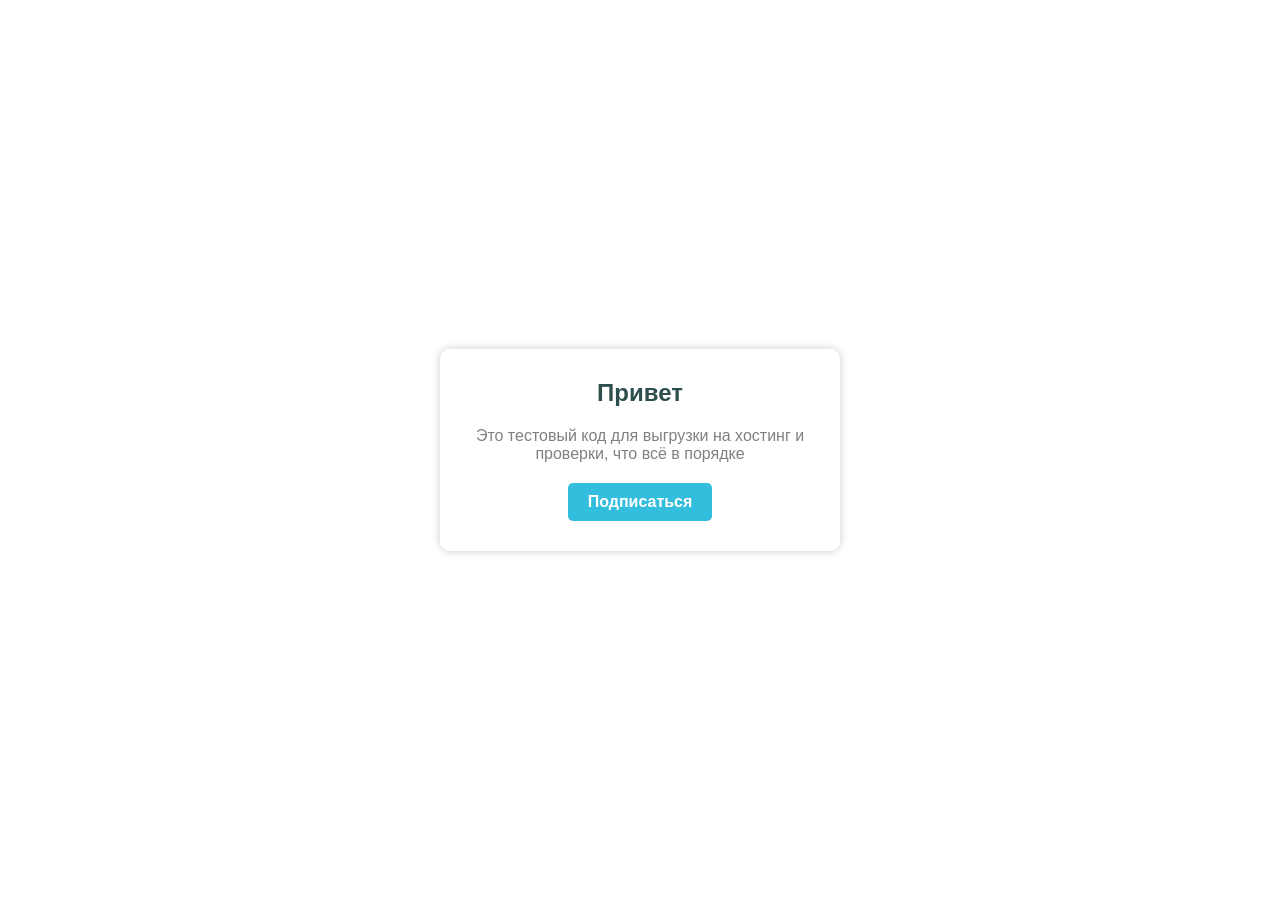
<file: index.html>
<!DOCTYPE html>
<html lang="en">
<head>
    <meta charset="UTF-8">
    <meta name="viewport" content="width=device-width, initial-scale=1.0">
    <link rel="stylesheet" href="style.css">
    <title>Demo</title>
</head>
<body>
    <div class="container">
        <h1 class="title">Привет</h1>
        <p class="description">
            Это тестовый код для выгрузки на хостинг и проверки, что всё в порядке
        </p>
        <button class="button_join">Подписаться</button>
    </div>
</body>
</html>
</file>
<file: style.css>
* {
    margin: 0;
    padding: 0;
    box-sizing: border-box;
}
body{
    display: flex;
    justify-content: center;
    align-items: center;
    font-family:Arial, Helvetica, sans-serif;
    height: 100vh;
}
.container{
    display: flex;
    flex-direction: column;
    align-items: center;
    gap: 20px;

    padding: 30px;
    border-radius: 10px;
    box-shadow: 0 0 10px rgba(0, 0, 0, 0.2);

    width: 400px;

    transition: all 0.2s ease-in-out;
}
.container:hover{
    transform: scale(1.1);
    background-color: white;
    transition: all 0.2s ease-in-out;
}
.title{
    font-size: 24px;
    font-weight: bold;
    text-align: center;
    color: darkslategrey;
}
.description{
    font-size: 16px;
    text-align: center;
    color: grey;
}
.button_join{
    padding: 10px 20px;
    font-size: 16px;
    font-weight: bold;
    color: white;
    background-color: rgb(52, 190, 221);
    border: none;
    border-radius: 5px;
    cursor: pointer;
    transition: all 0.2s ease-in-out;
}
.button_join:hover{
    background-color: rgb(52, 86, 221);
    transition: all 0.2s ease-in-out;
}
.button_join:active{
    transform: scale(0.9);
    transition: all 0s ease-in-out;
}
</file>
<file: style_rel.css>
* {
    margin: 0;
    padding: 0;
    box-sizing: border-box;
}
body{
    display: flex;
    justify-content: center;
    align-items: center;
    font-family:Arial, Helvetica, sans-serif;
    height: 100vh;
}
.container{
    display: flex;
    flex-direction: column;
    align-items: center;
    gap: 20px;

    padding: 30px;
    border-radius: 10px;
    box-shadow: 0 0 10px rgba(0, 0, 0, 0.2);

    width: 400px;

    transition: all 0.2s ease-in-out;
}
.container:hover{
    transform: scale(1.1);
    background-color: white;
    transition: all 0.2s ease-in-out;
}
.title{
    font-size: 24px;
    font-weight: bold;
    text-align: center;
    color: darkslategrey;
}
.description{
    font-size: 16px;
    text-align: center;
    color: grey;
}
.button_join{
    padding: 10px 20px;
    font-size: 16px;
    font-weight: bold;
    color: white;
    background-color: rgb(52, 190, 221);
    border: none;
    border-radius: 5px;
    cursor: pointer;
    transition: all 0.2s ease-in-out;
}
.button_join:hover{
    background-color: rgb(52, 86, 221);
    transition: all 0.2s ease-in-out;
}
.button_join:active{
    transform: scale(0.9);
    transition: all 0s ease-in-out;
}
</file>
